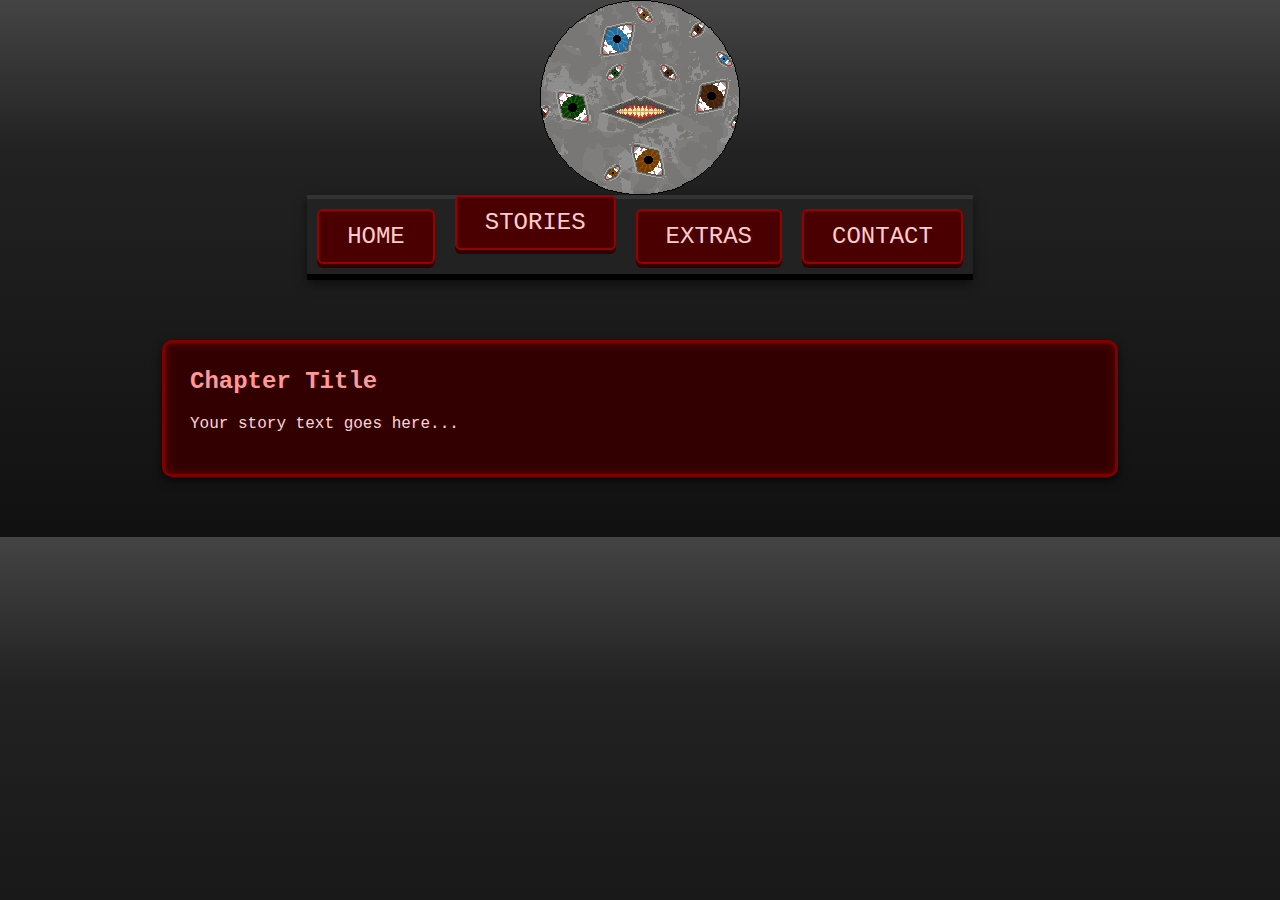
<file: index.html>
<!DOCTYPE html>
<html lang="en">
<head>
  <meta charset="UTF-8">
  <title>ConcreteCreeps Cove >> Home</title>
  <link rel="stylesheet" href="style.css">
  <script src="glitch.js" defer></script>
</head>
<body>
  <div class="page-container">
    <div class="glitch-container">
      <img src="ConcreteCreepsLogo.png" class="glitch-img">
    </div>

    <div class="nav-panel">
      <a href="index.html" class="nav-btn">Home</a>
      <div class="dropdown">
        <a href="chapter1.html" class="nav-btn">Stories</a>
        <div class="dropdown-content">
          <a href="chapter1.html">Chapter 1</a>
          <a href="chapter2.html">Chapter 2</a>
          <!-- Add more chapters here -->
        </div>
      </div>
      <a href="extras.html" class="nav-btn">Extras</a>
      <a href="contact.html" class="nav-btn">Contact</a>
    </div>

    <div class="story-box">
      <h2>Chapter Title</h2>
      <p>Your story text goes here...</p>
    </div>
  </div>
</body>
</html>
</file>
<file: style.css>
/* ---------- GENERAL PAGE STYLES ---------- */
body {
  margin: 0;
  background: linear-gradient(to bottom, #444 0%, #222 150px, #111 100%);
  font-family: 'Courier New', monospace;
  color: #fff;
}

/* ---------- GLITCH IMAGE ---------- */
.glitch-container {
  display: flex;
  justify-content: center;
  align-items: center;
  width: 100%;
  overflow: hidden;
  position: relative;
  z-index: 10;
}

.glitch-img {
  display: block;
  max-width: 200px;   /* or whatever max width you want */
  width: 100%;
  height: auto;
  animation: glitchShake 0.3s infinite alternate;
  image-rendering: pixelated;
  position: relative;
  z-index: 10;
}

@keyframes glitchShake {
  0% { transform: translate(0, 0); }
  20% { transform: translate(-1px, 1px); }
  40% { transform: translate(1px, -1px); }
  60% { transform: translate(-2px, 2px); }
  80% { transform: translate(2px, -2px); }
  100% { transform: translate(0, 0); }
}

/* ---------- NAVIGATION BAR ---------- */
.nav-panel {
  display: flex;
  justify-content: center;
  background-color: #222;
  border-top: 4px solid #333;
  border-bottom: 6px solid #000;
  padding: 10px 0;
  box-shadow: 0 4px 10px rgba(0, 0, 0, 0.5);
  position: relative;
  z-index: 20;
}

.nav-btn {
  font-size: 24px;
  padding: 12px 28px;
  margin: 0 10px;
  background-color: #4a0000;
  color: #ffcccc;
  text-decoration: none;
  text-transform: uppercase;
  border: 2px solid #990000;
  border-radius: 6px;
  box-shadow: 0 4px #330000;
  transition: all 0.2s ease;
  position: relative;
  z-index: 10;
}

.nav-btn:hover {
  background-color: #660000;
  color: #fff;
  transform: translateY(-2px);
  box-shadow: 0 6px #330000;
}

/* ---------- DROPDOWN MENU ---------- */
.dropdown {
  position: relative;
  display: inline-block;
}

.dropdown-content {
  position: absolute;
  background-color: #3a0000;
  min-width: 100%;
  box-sizing: border-box;
  box-shadow: 0 8px 16px rgba(0, 0, 0, 0.8);
  border: 2px solid #660000;
  border-radius: 5px;
  opacity: 0;
  visibility: hidden;
  transition: opacity 0.3s ease, visibility 0.3s ease;
  top: 100%;
  left: 0;
  pointer-events: none;
  z-index: 100;
}

.dropdown-content a {
  color: #ffb3b3;
  padding: 12px 20px;
  text-decoration: none;
  display: block;
  font-size: 18px;
  border-bottom: 1px solid #550000;
  transition: background-color 0.2s ease;
}

.dropdown-content a:last-child {
  border-bottom: none;
}

.dropdown-content a:hover {
  background-color: #660000;
  color: #fff;
}

.dropdown:hover .dropdown-content {
  opacity: 1;
  visibility: visible;
  pointer-events: auto;
}

/* ---------- STORY BOX ---------- */
.story-box {
  background-color: #300;
  border: 3px solid #800000;
  box-shadow: inset 0 0 10px #660000, 0 4px 10px rgba(0, 0, 0, 0.6);
  padding: 25px;
  margin: 60px auto;
  width: 90%;
  max-width: 900px;
  border-radius: 10px;
  color: #ffd6d6;
}

.story-box img {
  display: block;
  max-width: 100%;
  border: 2px solid #800000;
  margin: 20px auto;
}

.story-box h2 {
  margin-top: 0;
  color: #ff9999;
}

.page-container {
  display: flex;
  flex-direction: column;
  align-items: center;
  width: 100%;
}
</file>
